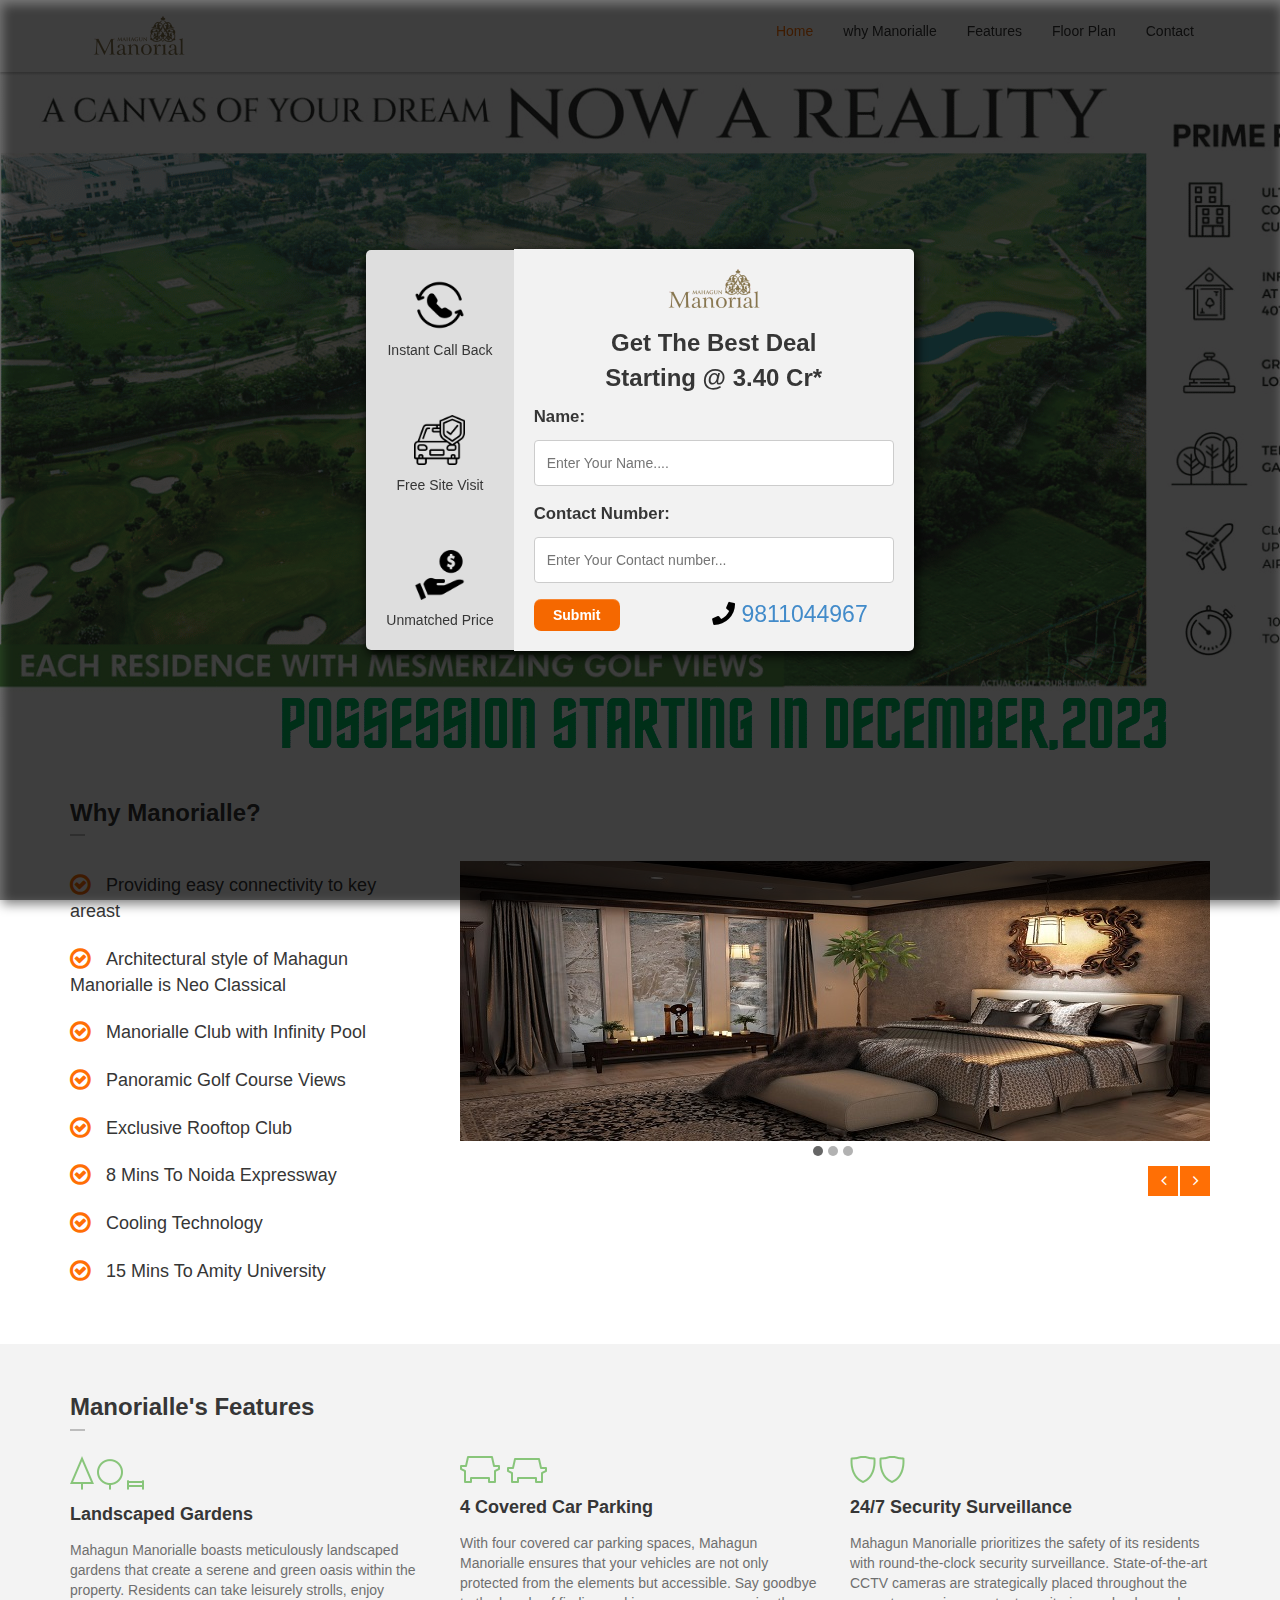
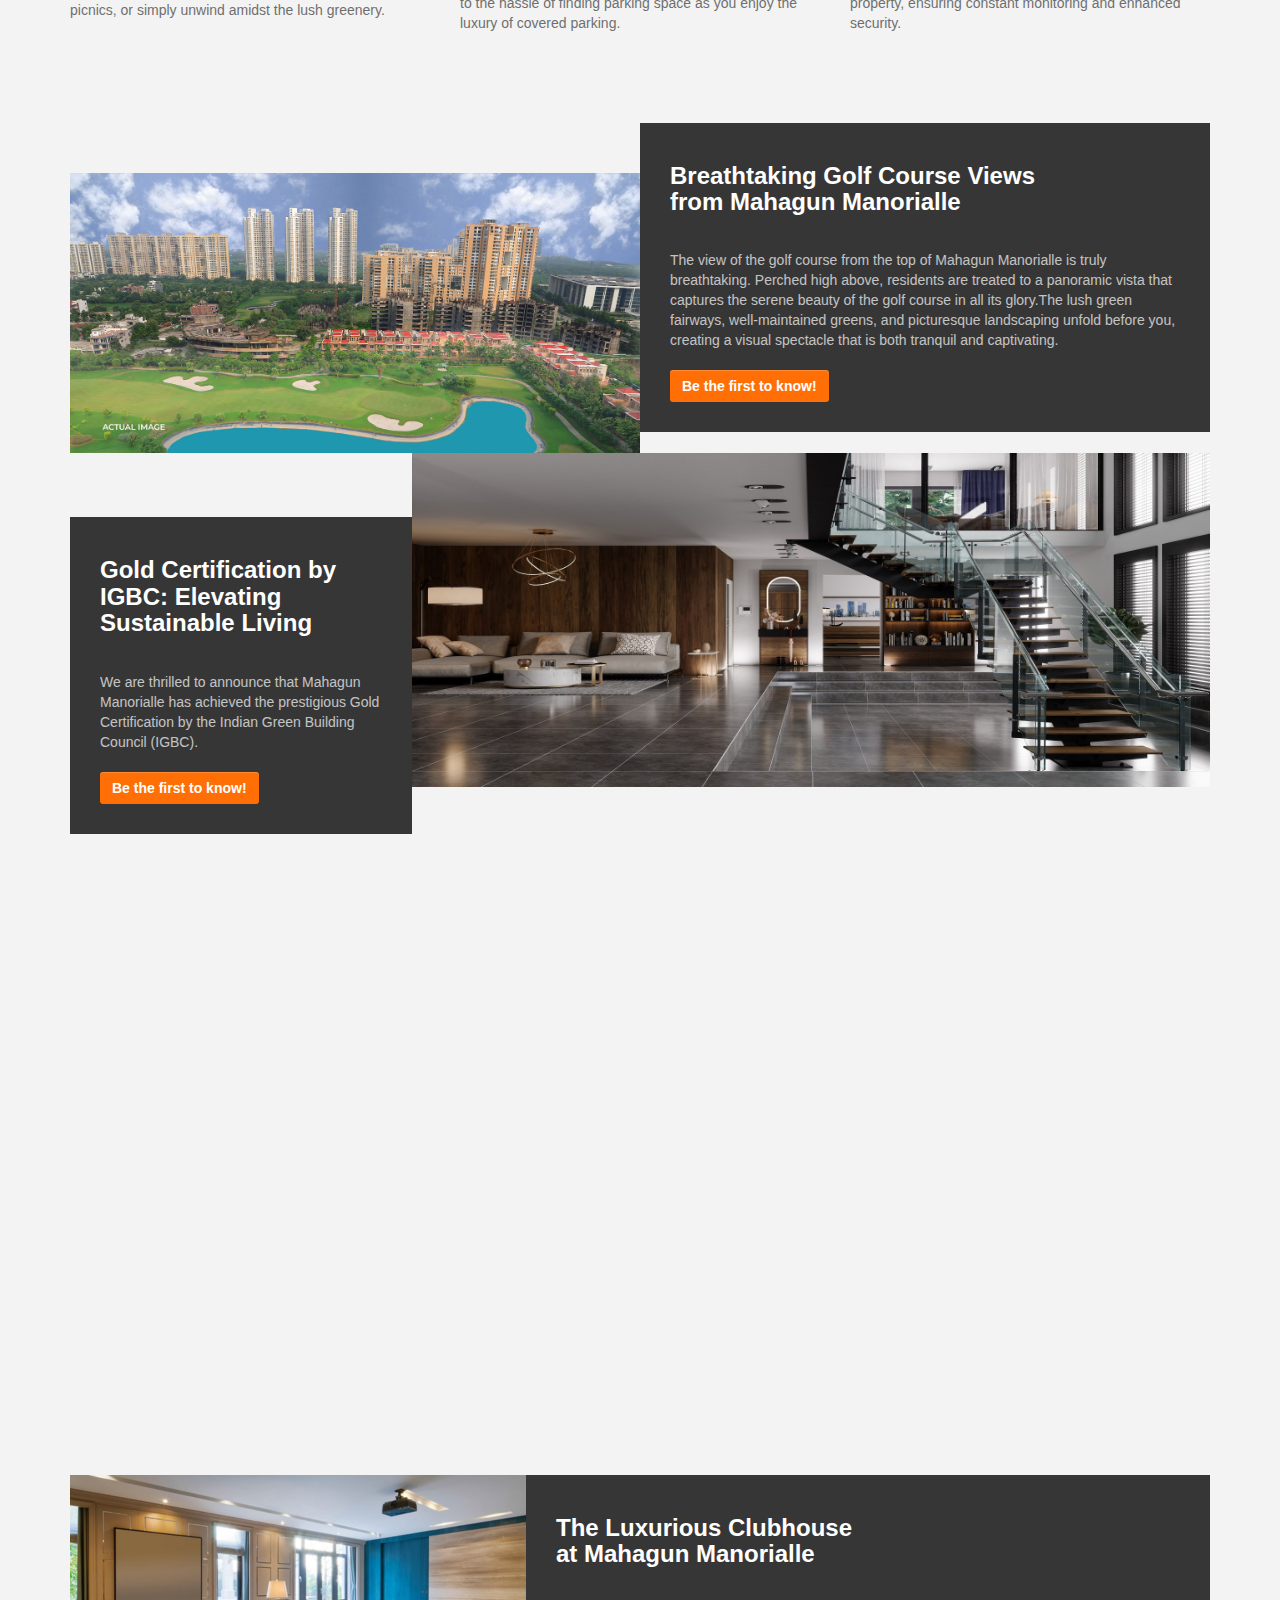
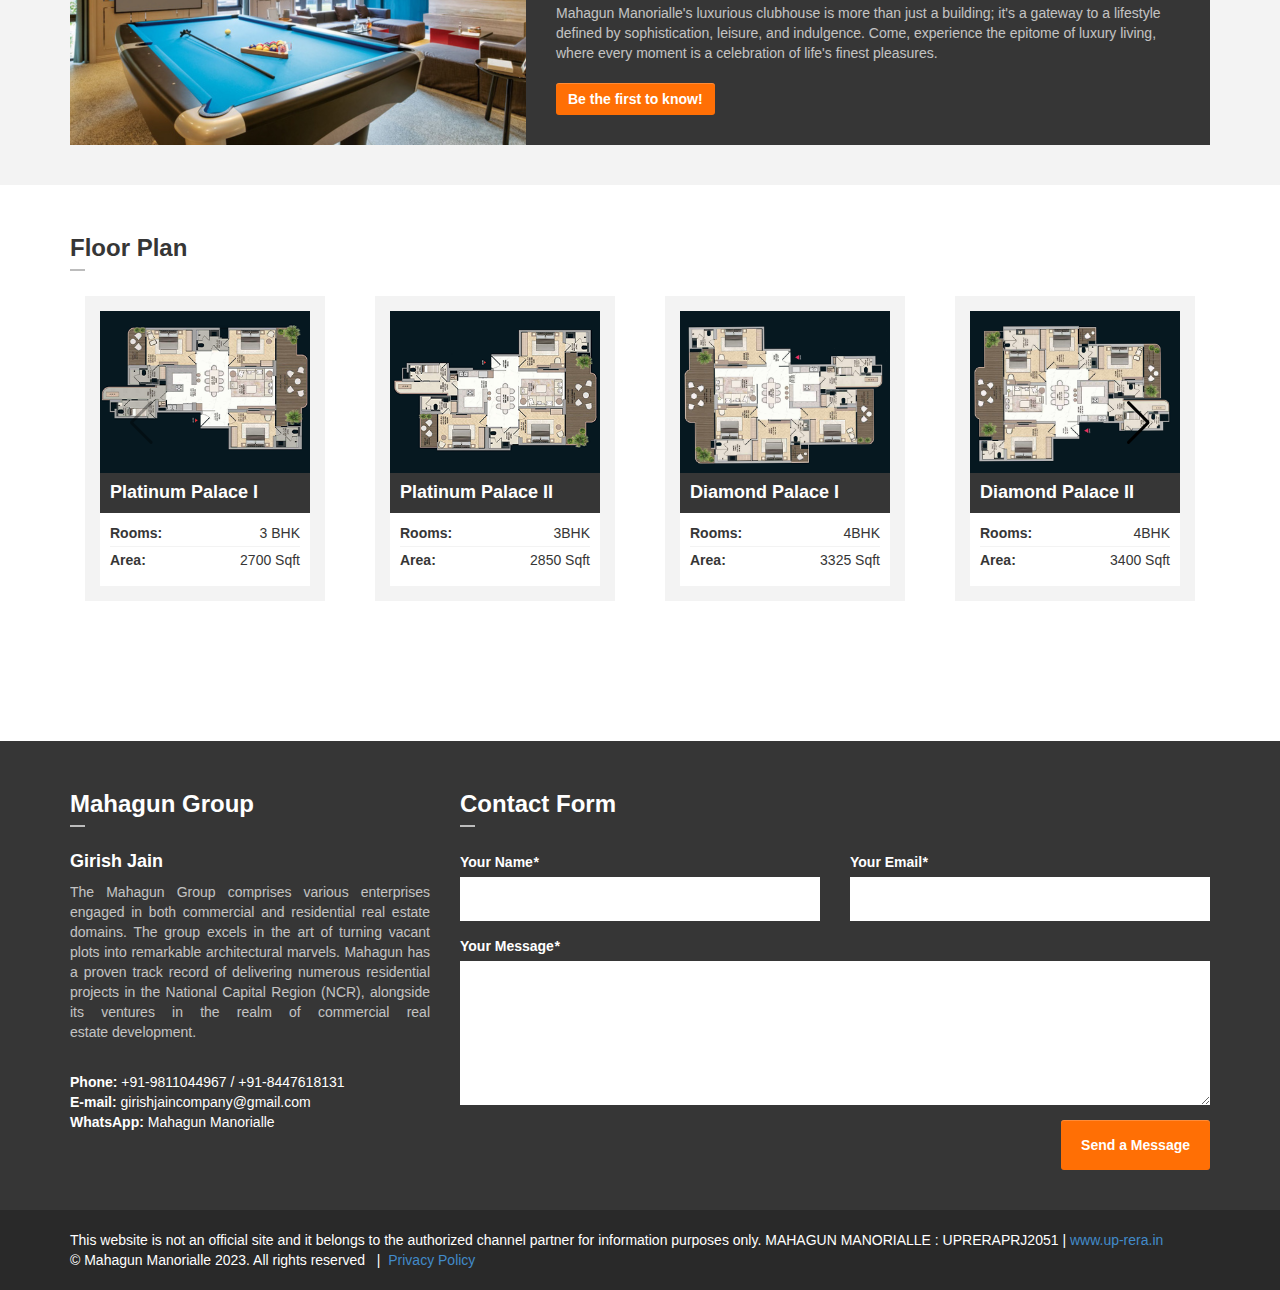
<file: index.html>
<!DOCTYPE html>

<html lang="en-US">
    <head>
        <!-- Google tag (gtag.js) -->
        <script async src="https://www.googletagmanager.com/gtag/js?id=AW-11325681728"></script>
        <script>
          window.dataLayer = window.dataLayer || [];
          function gtag(){dataLayer.push(arguments);}
          gtag('js', new Date());
        
          gtag('config', 'AW-11325681728');
        </script>
        <meta charset="UTF-8" />
        <meta name="viewport" content="width=device-width, initial-scale=1.0" />
        <meta name="author" content="Theme Starz" />
    
        <!-- Add Favicon -->
        <link rel="icon" href="assets/img/favicon.ico" type="image/x-icon" />    
        <link href="assets/fonts/font-awesome-4.0.3/css/font-awesome.min.css" rel="stylesheet" type="text/css" />
        <link rel="stylesheet" href="assets/bootstrap/css/bootstrap.css" type="text/css" />
        <link rel="stylesheet" href="assets/css/owl.carousel.css" type="text/css" />
        <link rel="stylesheet" href="assets/css/magnific-popup.css" type="text/css" />
        <link rel="stylesheet" href="assets/css/style.css" type="text/css" />
        <link
        rel="stylesheet"
        href="https://cdnjs.cloudflare.com/ajax/libs/font-awesome/5.11.2/css/all.min.css"
      />
        <title>Mahagun Manorialle 3/4BHK</title>
    </head>
    
  <body data-spy="scroll" data-target=".navigation" data-offset="90">
   
    <div class="contact_center_c">
      <div class="contact-form-brocher">
        <div>
            <img class="logo00" src="./assets/img/telephone_1667137.png" alt="Logo 1">
            <div class="text">
              Instant Call Back
          </div>
        </div>
        
 
        <div>
            <img class="logo00" src="./assets/img/car-insurance_1518610.png" alt="Logo 2">
            <div class="text">
              Free Site Visit
          </div>
        </div>
        

        <div>
            <img class="logo00" src="./assets/img/coin_2434461.png" alt="Logo 3">
            <div class="text">
              Unmatched Price
          </div>
        </div>
        
    </div>
    <div class="contact-form-containerxx">
      <div class="imagelg">
        <img
        src="./assets/img/logo001.png"
        alt="Your Logo"
        class="contact-form-logo"
      />
      </div>
      
      <div class="contact-form-conhed">
        Get The Best Deal <br> Starting @ 3.40 Cr*
      </div>
      <form id="contact-form-myForm" class="contact-form-form">
        <label for="contact-form-Name" class="contact-form-label"
          >Name:</label
        >
        <input
          type="text"
          id="contact-form-Name"
          name="contact-name"
          placeholder="Enter Your Name...."
          required
          class="contact-form-input"
        />
        <label for="contact-form-phone" class="contact-form-label"
          >Contact Number:</label
        >
        <input
          type="text"
          id="contact-form-phone"
          name="contact-phone"
          placeholder="Enter Your Contact number..."
          required
          class="contact-form-input"
        />
        <button type="submit" class="contact-form-formbut">Submit</button>
      </form>
      <div class="contact-form-contdie">
        <a href="tel:9811044967">
          <i class="fas fa-phone" style="color: black"></i>
          9811044967
        </a>
      </div>
      <div class="contact-form-cross">      <!--cross sign-->
        <!-- <p>X </p> -->
      </div>
    </div>
    </div>
    <section id="home"></section>
    <div class="wrapper">
      <div class="navigation fixed">
        <div class="container">
          <header class="navbar" id="top" role="banner">
            <div class="navbar-header">
              <button
                class="navbar-toggle"
                type="button"
                data-toggle="collapse"
                data-target=".bs-navbar-collapse"
              >
                <span class="sr-only">Toggle navigation</span>
                <span class="icon-bar"></span>
                <span class="icon-bar"></span>
                <span class="icon-bar"></span>
              </button>
              <div class="navbar-brand nav" id="brand">
                <a href="index.html"
                  ><img src="assets/img/logo001.png" alt="brand"
                /></a>
              </div>
            </div>
            <nav
              class="collapse navbar-collapse bs-navbar-collapse navbar-right"
              role="navigation"
            >
              <ul class="nav navbar-nav">
                <li class="active"><a href="#home">Home</a></li>
                <li><a href="#features">why Manorialle</a></li>
                <li><a href="#features-boxes">Features</a></li>
                <li><a href="#properties">Floor Plan</a></li>
                <li><a   href=""
                   id="open-contact-form">Contact</a></li>
              </ul>
            </nav>
          </header>
        </div>
      </div>

      <section id="slider">
        <div class="flexslider loading">
          <div id="loading-icon"><i class="fa fa-cog fa-spin"></i></div>
          <ul class="slides">
            <li class="slide"><img class="main1" src="assets/img/11.png" alt="" /></li>
            <li class="slide"><img class="main1" src="assets/img/22.png" alt="" /></li>
            <!-- <li class="slide"><img class="main1" src="assets/img/bg3.jpg" alt="" /></li> -->
          </ul>
        </div>
        <!-- <div class="slider-banner">
          <div class="container">
            <div class="row custom-column">
              <div class="col-md-8 col-sm-8">
                <div class="title">
                  <h2 class="subtitle111">Possession By 2024 </h2>
                  <h3>Call Now : &#160<a class="hidingno" href="tel:9811044967"> 9811044967</a> &#160/&#160 <a class="hidingno" href="tel:8447618131">8447618131</a></h3>
                </div>
              </div>
              <div class="col-md-4 col-sm-4">
                <div class="form-slider-wrapper">
                  <header>
                    <h3>Get The Best Deal Now!</h3>
                    <h2>📞<a href="tel:9811044967">9811044967</a></h2>
                  </header>
                  <hr />
                  <form  id="myForm">
                    <div class="form-group">
                      <label for="name">Your Name<em>*</em></label>
                      <input
                        type="text"
                        class="form-control"
                        id="name"
                        name="from_name"
                        required
                      />
                    </div>
                    <div class="form-group">
                      <label for="email">Your Email<em>*</em></label>
                      <input
                        type="email"
                        class="form-control"
                        id="email"
                        name="from_mail"
                        required
                      />
                    </div>
                    <div class="form-group">
                      <label for="phone">Your Phone<em>*</em></label>
                      <input
                        type="text"
                        class="form-control"
                        id="phone"
                        name="from_phone"
                        required
                      />
                    </div>
                    <div class="form-group">
                      <div id="form-slider-status"></div>
                      <button
                        type="submit"
                        id="form-slider-submit"
                        class="btn btn-default"
                      >
                          Get Notified!
                        </button>
                    </div>
                  </form>
                  <figure>*Required Fields</figure>
                </div>
              </div>
            </div>
          </div>
        </div> -->
      </section>
      <section id="features" class="block">
        <div class="container">
          <header><h3>Why Manorialle?</h3></header>
          <div class="row">
            <div class="col-md-4 col-sm-4">
              <ul class="features-list">
                <li>Providing easy connectivity to key areast</li>
                <li>Architectural style of Mahagun Manorialle is Neo Classical
                </li>
                <li>Manorialle Club with Infinity Pool</li>
                <li>Panoramic Golf Course Views
                </li>
                <li>Exclusive Rooftop Club
                </li>
                <li>8 Mins To Noida Expressway</li>
                <li>Cooling Technology</li>
                <li>15 Mins To Amity University</li>
              </ul>
            </div>
            <div class="col-md-8 col-sm-8">
              <div class="image-carousel">
                <div class="image-carousel-slide">
                    <a href="assets/img/1.jpg" class="image-popup">
                        <img src="assets/img/1.jpg" alt="" />
                      </a>
                </div>
                <div class="image-carousel-slide">
                    <a href="assets/img/2.jpg" class="image-popup">
                        <img src="assets/img/2.jpg" alt="" />
                      </a>
                  
                </div>
                <div class="image-carousel-slide">
                  <a href="assets/img/3.jpg" class="image-popup">
                    <img src="assets/img/3.jpg" alt="" />
                  </a>
                </div>
              </div>
            </div>
          </div>
        </div>
      </section>
      <section id="features-boxes" class="block background-color-grey-light">
        <div class="container">
          <header><h3>Manorialle's Features</h3></header>
          <div class="row">
            <div class="col-md-4 col-sm-4">
              <div class="feature-box">
                <header>
                  <img src="assets/img/icon-01.png" alt="" />
                  <h4>Landscaped Gardens

                  </h4>
                </header>
                <p>
                  Mahagun Manorialle boasts meticulously landscaped gardens that create a serene and green oasis within the property. Residents can take leisurely strolls, enjoy picnics, or simply unwind amidst the lush greenery.
                </p>
              </div>
            </div>
            <div class="col-md-4 col-sm-4">
              <div class="feature-box">
                <header>
                  <img src="assets/img/icon-02.png" alt="" />
                  <h4>4 Covered Car Parking</h4>
                </header>
                <p>
                  With four covered car parking spaces, Mahagun Manorialle ensures that your vehicles are not only protected from the elements but accessible. Say goodbye to the hassle of finding parking space as you enjoy the luxury of covered parking.
                </p>
              </div>
            </div>
            <div class="col-md-4 col-sm-4">
              <div class="feature-box">
                <header>
                  <img src="assets/img/icon-03.png" alt="" />
                  <h4>24/7 Security Surveillance</h4>
                </header>
                <p>
                  Mahagun Manorialle prioritizes the safety of its residents with round-the-clock security surveillance. State-of-the-art CCTV cameras are strategically placed throughout the property, ensuring constant monitoring and enhanced security.
                </p>
              </div>
            </div>
          </div>
        </div>
      </section>
      <section id="boxes" class="block background-color-grey-light">
        <div class="container">
          <div class="box">
            <div class="image width-50 pull-left">
              <img src="assets/img/dn1.jpg" class="top-50" alt="" />
            </div>
            <div class="description width-50">
              <div class="description-wrapper">
                <header>
                  <h3>
                    Breathtaking Golf Course Views <br />
                    from Mahagun Manorialle
                  </h3>
                </header>
                <p>
                  The view of the golf course from the top of Mahagun Manorialle is truly breathtaking. Perched high above, residents are treated to a panoramic vista that captures the serene beauty of the golf course in all its glory.The lush green fairways, well-maintained greens, and picturesque landscaping unfold before you, creating a visual spectacle that is both tranquil and captivating.
                </p>
                <a href="#home" class="btn roll">Be the first to know!</a>
              </div>
            </div>
          </div>
          <div class="box">
            <div class="description width-30 pull-left">
              <div class="description-wrapper top-180">
                <header><h3>Gold Certification by IGBC: Elevating Sustainable Living</h3></header>
                <p>
                  We are thrilled to announce that Mahagun Manorialle has achieved the prestigious Gold Certification by the Indian Green Building Council (IGBC).
                </p>
                <a href="#home" class="btn roll">Be the first to know!</a>
              </div>
            </div>
            <div class="image width-70">
              <img src="assets/img/bg3.jpg" alt="" />
            </div>
          </div>
          <section class="video">
            <iframe width="944" height="531" src="https://www.youtube.com/embed/_XMeqGXvhHc" title="Mahagun Manorialle | Sample Flat Tour | Construction Update | Noida Sector 128 | Girish Jain" frameborder="0" allow="accelerometer; autoplay; clipboard-write; encrypted-media; gyroscope; picture-in-picture; web-share" allowfullscreen></iframe>

          </section>
          <div class="box with-empty-space">
            <div class="width-40 pull-left">
              <div class="empty-space"></div>
            </div>
            <div class="description width-60">
              <div class="description-wrapper">
                <header>
                  <h3>
                    The Luxurious Clubhouse <br />
                    at Mahagun Manorialle
                  </h3>
                </header>
                <p>
                  Mahagun Manorialle's luxurious clubhouse is more than just a building; it's a gateway to a lifestyle defined by sophistication, leisure, and indulgence. Come, experience the epitome of luxury living, where every moment is a celebration of life's finest pleasures.
                </p>
                <a href="#home" class="btn roll">Be the first to know!</a>
              </div>
            </div>
          </div>
        </div>
      </section>
      <section id="properties" class="block">
        <div class="container">
          <header><h3>Floor Plan</h3></header>
          <link
            rel="stylesheet"
            href="https://unpkg.com/swiper/swiper-bundle.min.css"
          />
          <script src="https://unpkg.com/swiper/swiper-bundle.min.js"></script>

          <div class="swiper-container">
            <div class="swiper-wrapper">
              <div class="swiper-slide">
                <div class="col-md-3 col-sm-3">
                  <div class="property-wrapper">
                    <div class="property">
                      <a href="#home">
                        <div class="image-wrapper">
                          <img src="assets/img/3bhk-1.png" alt="" />
                        </div>
                      </a>
                      <header><h4>Platinum Palace I</h4></header>
                      <div class="description">
                        <dl>
                          <dt>Rooms:</dt>
                          <dd>3 BHK</dd>
                          <dt>Area:</dt>
                          <dd>2700 Sqft</dd>
                        </dl>
                      </div>
                    </div>
                  </div>
                </div>
              </div>

              <div class="swiper-slide">
                <div class="col-md-3 col-sm-3">
                  <div class="property-wrapper">
                    <div class="property">
                        <a href="#home">
                        <div class="image-wrapper">
                          <img src="assets/img/3bhk-2.png" alt="" />
                        </div>
                      </a>
                      <header><h4>Platinum Palace II</h4></header>
                      <div class="description">
                        <dl>
                          <dt>Rooms:</dt>
                          <dd>3BHK</dd>
                          <dt>Area:</dt>
                          <dd>2850 Sqft</dd>
                        </dl>
                      </div>
                    </div>
                  </div>
                </div>
              </div>

              <div class="swiper-slide">
                <div class="col-md-3 col-sm-3">
                  <div class="property-wrapper">
                    <div class="property">
                        <a href="#home">
                        <div class="image-wrapper">
                          <img src="assets/img/4bhk-1.png" alt="" />
                        </div>
                      </a>
                      <header><h4>Diamond Palace I</h4></header>
                      <div class="description">
                        <dl>
                          <dt>Rooms:</dt>
                          <dd>4BHK</dd>
                          <dt>Area:</dt>
                          <dd>3325 Sqft</dl>
                        </dl>
                      </div>
                    </div>
                  </div>
                </div>
              </div>

              <div class="swiper-slide">
                <div class="col-md-3 col-sm-3">
                  <div class="property-wrapper">
                    <div class="property">
                        <a href="#home">
                        <div class="image-wrapper">
                          <img src="assets/img/4bhk-2.png" alt="" />
                        </div>
                      </a>
                      <header><h4>Diamond Palace II</h4></header>
                      <div class="description">
                        <dl>
                          <dt>Rooms:</dt>
                          <dd>4BHK</dd>
                          <dt>Area:</dt>
                          <dd>3400 Sqft</dd>
                        </dl>
                      </div>
                    </div>
                  </div>
                </div>
              </div>

              <div class="swiper-slide">
                <div class="col-md-3 col-sm-3">
                  <div class="property-wrapper">
                    <div class="property">
                        <a href="#home">
                        <div class="image-wrapper">
                          <img src="assets/img/4bhk-1.png" alt="" />
                        </div>
                      </a>
                      <header><h4>Sapphire Palace I</h4></header>
                      <div class="description">
                        <dl>
                          <dt>Rooms:</dt>
                          <dd>5BHK</dd>
                          <dt>Area:</dt>
                          <dd>5900 Sqft</dd>
                        </dl>
                      </div>
                    </div>
                  </div>
                </div>
              </div>

              <div class="swiper-slide">
                <div class="col-md-3 col-sm-3">
                  <div class="property-wrapper">
                    <div class="property">
                        <a href="#home">
                        <div class="image-wrapper">
                          <img src="assets/img/4bhk-2.png" alt="" />
                        </div>
                      </a>
                      <header><h4>Sapphire Palace II</h4></header>
                      <div class="description">
                        <dl>
                          <dt>Rooms:</dt>
                          <dd>5BHK</dd>
                          <dt>Area:</dt>
                          <dd>6100 Sqft</dd>
                        </dl>
                      </div>
                    </div>
                  </div>
                </div>
              </div>
            </div>

            <div class="swiper-button-next"></div>
            <div class="swiper-button-prev"></div>
          </div>

          <!-- Initialize Swiper -->
          <script>
            var swiper = new Swiper(".swiper-container", {
              slidesPerView: 1,
              spaceBetween: 20,
              navigation: {
                nextEl: ".swiper-button-next",
                prevEl: ".swiper-button-prev",
              },
              breakpoints: {
                601: {
                  slidesPerView: 4,
                },
              },
            });
          </script>
          
          
        </div>
      </section>
      <section id="testimonials" class="block">
        <div class="container">
          <div class="owl-carousel testimonials-carousel">
          </div>
        </div>
      </section>
      
      <section
        id="contact"
        class="block background-color-grey-dark has-dark-background"
      >
        <div class="container">
          <div class="row">
            <div class="col-md-4 col-sm-4">
              <header><h3>Mahagun Group</h3></header>
              <section class="agent">
                <div class="agent-id">
                  <div class="agent-wrapper">
                    <h4>Girish Jain</h4>
                    <p>
                        The Mahagun Group comprises various enterprises engaged in both commercial and residential real estate domains. The group excels in the art of turning vacant plots into remarkable architectural marvels. Mahagun has a proven track record of delivering numerous residential projects in the National Capital Region (NCR), alongside its ventures in the realm of commercial real estate development.
                    </p>
                  </div>
                </div>
                <div class="agent-contact">
                    <div>
                        <strong>Phone:</strong>
                        <a href="tel:9811044967">+91-9811044967</a> / <a href="tel:8447618131">+91-8447618131</a>
                    </div>
                    
                  <div>
                    <strong>E-mail:</strong>
                    <a href="mailto:girishjaincompany@gmail.com">girishjaincompany@gmail.com</a>
                  </div>
                  <div>
                    <strong>WhatsApp:</strong>
                    <a href="https://wa.me/918447618131?text=Hello%20Mahagun%20Manorialle!!" target="_blank">Mahagun Manorialle  </a>
                </div>
                
              </section>
            </div>
            <div class="col-md-8 col-sm-8">
              <header><h3>Contact Form</h3></header>
              <form id="myForm1">
                <div class="row">
                  <div class="col-md-6">
                    <div class="form-group">
                      <label for="contact-form-name">Your Name<em>*</em></label>
                      <input
                        type="text"
                        class="form-control"
                        id="contact-form-name"
                        name="contact-name"
                        required
                      />
                    </div>
                  </div>
                  <div class="col-md-6">
                    <div class="form-group">
                      <label for="contact-form-email"
                        >Your Email<em>*</em></label
                      >
                      <input
                        type="email"
                        class="form-control"
                        id="contact-form-email"
                        name="contact-email"
                        required
                      />
                    </div>
                  </div>
                </div>
                <div class="row">
                  <div class="col-md-12">
                    <div class="form-group">
                      <label for="contact-form-message"
                        >Your Message<em>*</em></label
                      >
                      <textarea
                        class="form-control"
                        id="contact-form-message"
                        rows="6"
                        name="contact-message"
                        required
                      ></textarea>
                    </div>
                  </div>
                </div>
                <div class="form-group">
                  <button
                    type="submit"
                    class="btn pull-right btn-large"
                    id="form-contact-submit"
                  >
                    Send a Message
                  </button>
                </div>
                <div id="form-status"></div>
              </form>
            </div>
          </div>
        </div>
      </section>
      <footer id="footer">
        <div class="container">
            <figure>This website is not an official site and it belongs to the authorized channel partner for information purposes only.
                MAHAGUN MANORIALLE : UPRERAPRJ2051 | <a href="http://www.up-rera.in">www.up-rera.in</a>
            </figure>
            <figure>© Mahagun Manorialle 2023. All rights reserved &nbsp;&nbsp;|&nbsp;&nbsp;<a href="private_policy.html" target="_blank">Privacy Policy</a>
            </figure>
        </div>
    </footer>
    

      
    </div>
    <script type="text/javascript" src="assets/js/jquery-2.1.0.min.js"></script>
    <script
      type="text/javascript"
      src="assets/js/jquery-migrate-1.2.1.min.js"
    ></script>
    <script
      type="text/javascript"
      src="assets/bootstrap/js/bootstrap.min.js"
    ></script>
    <script type="text/javascript" src="assets/js/owl.carousel.min.js"></script>
    <script
      type="text/javascript"
      src="assets/js/jquery.flexslider-min.js"
    ></script>
    <script
      type="text/javascript"
      src="assets/js/jquery.validate.min.js"
    ></script>
    <script type="text/javascript" src="assets/js/retina-1.1.0.min.js"></script>
    <script
      type="text/javascript"
      src="assets/js/jquery.magnific-popup.min.js"
    ></script>
    <script type="text/javascript" src="assets/js/jquery.fitvids.js"></script>
    <script type="text/javascript" src="assets/js/scrollReveal.min.js"></script>

    <script type="text/javascript" src="assets/js/custom.js"></script>
  </body>
</html>
</file>
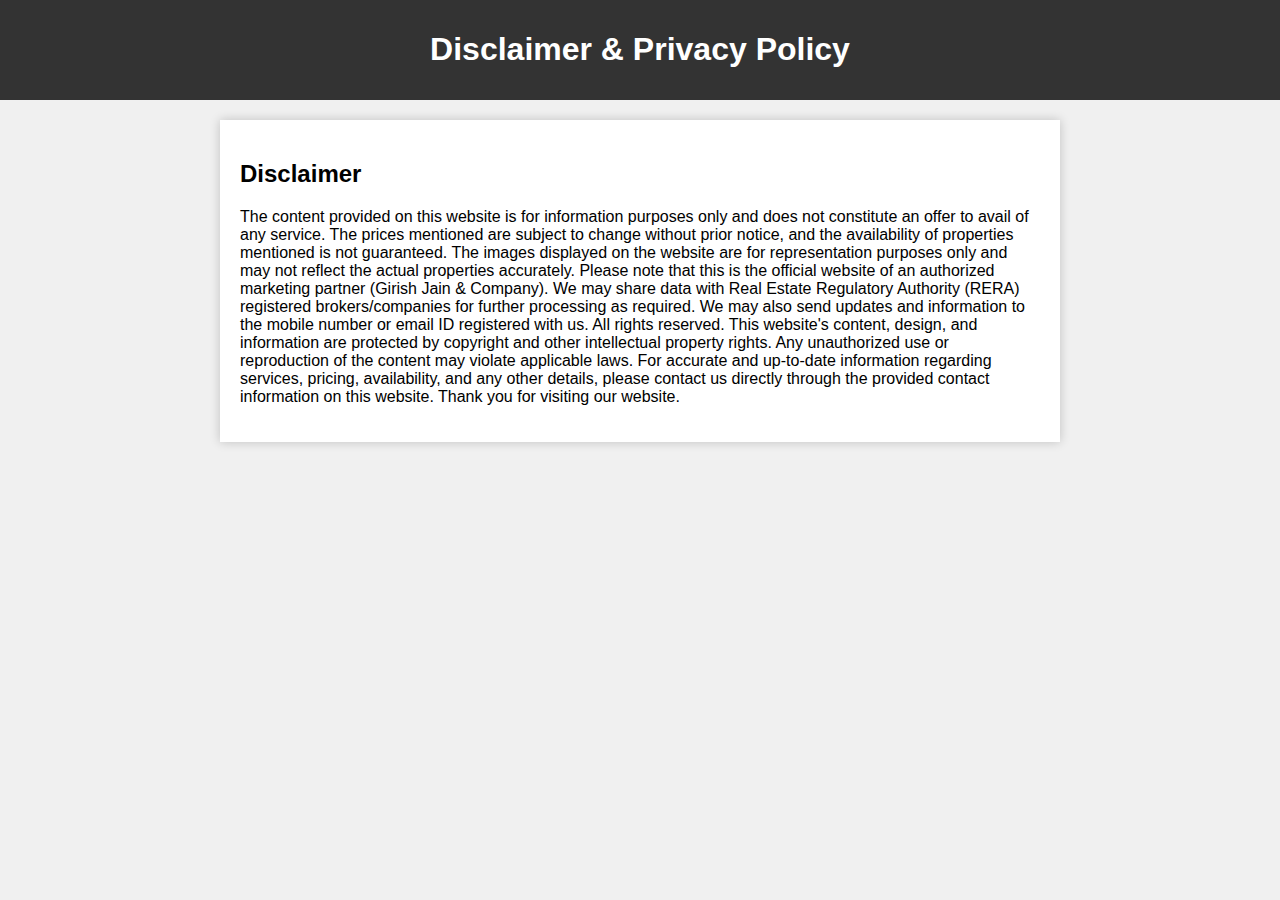
<file: private_policy.html>
<!DOCTYPE html>
<html>
  <head>
    <!-- Google tag (gtag.js) -->
    <script async src="https://www.googletagmanager.com/gtag/js?id=AW-11325681728"></script>
    <script>
      window.dataLayer = window.dataLayer || [];
      function gtag(){dataLayer.push(arguments);}
      gtag('js', new Date());  
      gtag('config', 'AW-11325681728');
    </script>
    <link rel="icon" href="assets/img/favicon.ico" type="image/x-icon" />
    <title>Disclaimer & Privacy Policy</title>
  </head>
  <body
    style="
      font-family: Arial, sans-serif;
      margin: 0;
      padding: 0;
      background-color: #f0f0f0;
    "
  >
    <header
      style="
        background-color: #333;
        color: #fff;
        text-align: center;
        padding: 10px;
      "
    >
      <h1>Disclaimer & Privacy Policy</h1>
    </header>

    <div
      style="
        max-width: 800px;
        margin: 20px auto;
        padding: 20px;
        background-color: #fff;
        box-shadow: 0px 0px 10px rgba(0, 0, 0, 0.2);
      "
    >
      <h2>Disclaimer</h2>
      <p>
        The content provided on this website is for information purposes only
        and does not constitute an offer to avail of any service. The prices
        mentioned are subject to change without prior notice, and the
        availability of properties mentioned is not guaranteed. The images
        displayed on the website are for representation purposes only and may
        not reflect the actual properties accurately. Please note that this is
        the official website of an authorized marketing partner (Girish Jain &
        Company). We may share data with Real Estate Regulatory Authority (RERA)
        registered brokers/companies for further processing as required. We may
        also send updates and information to the mobile number or email ID
        registered with us. All rights reserved. This website's content, design,
        and information are protected by copyright and other intellectual
        property rights. Any unauthorized use or reproduction of the content may
        violate applicable laws. For accurate and up-to-date information
        regarding services, pricing, availability, and any other details, please
        contact us directly through the provided contact information on this
        website. Thank you for visiting our website.
      </p>
    </div>
  </body>
</html>
</file>
<file: assets/css/style.css>
a {
  -moz-transition: 0.2s;
  -o-transition: 0.2s;
  -webkit-transition: 0.2s;
  transition: 0.2s;
  outline: none !important;
}

body {
  background-color: #fff;
  color: #363636;
  font-family: "Arial", sans-serif;
  font-size: 14px;
}

h1 {
  font-size: 48px;
  font-weight: bold;
}

h2 {
  font-size: 36px;
  font-weight: bold;
}

h3 {
  font-size: 24px;
  font-weight: bold;
  margin-bottom: 35px;
  margin-top: 10px;
  position: relative;
}

h3:after {
  background-color: #bcbcbc;
  bottom: -10px;
  content: "";
  height: 2px;
  left: 0;
  width: 15px;
  position: absolute;
  z-index: 0;
}

h4 {
  font-size: 18px;
  font-weight: bold;
}

hr {
  margin: 5px 0;
}

p {
  filter: progid:DXImageTransform.Microsoft.Alpha(Opacity=70);
  opacity: 0.7;
  line-height: 20px;
}

#slider {
  position: relative;
  z-index: 1;
}

#slider .flexslider {
  -moz-box-shadow: none;
  -webkit-box-shadow: none;
  box-shadow: none;
  -moz-border-radius: 0px;
  -webkit-border-radius: 0px;
  border-radius: 0px;
  height: 750px;
  overflow: hidden;
  border: none;
  margin: 0;
  position: relative;
}

#slider .flexslider:hover .flex-direction-nav .flex-next,
#slider .flexslider:hover .flex-direction-nav .flex-prev {
  filter: progid:DXImageTransform.Microsoft.Alpha(enabled=false);
  opacity: 1;
}

#slider .flexslider.fixed {
  position: fixed;
}

#slider .flexslider .slides {
  height: 100%;
  list-style: none;
  padding: 0;
}

#slider .flexslider .slides .slide {
  height: 100%;
}

#slider .flexslider .slides .slide video {
  width: 100%;
}

#slider .flexslider .slides .slide img {
  display: block;
}

#slider .flexslider .flex-direction-nav {
  list-style: none;
  height: 100%;
  width: 100%;
  top: 0;
}

#slider .flexslider .flex-direction-nav .flex-next,
#slider .flexslider .flex-direction-nav .flex-prev {
  -moz-transition: 0.4s;
  -o-transition: 0.4s;
  -webkit-transition: 0.4s;
  transition: 0.4s;
  filter: progid:DXImageTransform.Microsoft.Alpha(Opacity=0);
  opacity: 0;
  background-color: transparent;
  height: 50px;
  width: 50px;
  position: absolute;
  z-index: 10;
  bottom: 0;
  top: 0;
  margin: auto;
}

#slider .flexslider .flex-direction-nav .flex-next:hover,
#slider .flexslider .flex-direction-nav .flex-prev:hover {
  background-color: rgba(0, 0, 0, 0.3);
}

#slider .flexslider .flex-direction-nav .flex-next:before,
#slider .flexslider .flex-direction-nav .flex-prev:before {
  display: none;
}

#slider .flexslider .flex-direction-nav .flex-next:after,
#slider .flexslider .flex-direction-nav .flex-prev:after {
  text-shadow: none;
  -webkit-font-smoothing: antialiased;
  font-family: 'fontawesome';
  speak: none;
  font-weight: normal;
  font-variant: normal;
  line-height: 1;
  text-transform: none;
  color: #fff;
  font-size: 48px;
  position: absolute;
  right: 15px;
  top: 0px;
  z-index: 2;
}

#slider .flexslider .flex-direction-nav .flex-next {
  right: 10px;
}

#slider .flexslider .flex-direction-nav .flex-next:after {
  content: "\f105";
}

#slider .flexslider .flex-direction-nav .flex-prev {
  left: 10px;
}

#slider .flexslider .flex-direction-nav .flex-prev:after {
  content: "\f104";
  right: 16px;
}

.background-color-grey-light {
  background-color: #f3f3f3;
}

.background-color-grey-dark {
  background-color: #363636;
}

.background-color-grey-dark a {
  color: #fff;
}

.background-color-grey-dark a:hover {
  color: #ff6f05;
}

.has-dark-background {
  color: #fff;
}

.navigation-hide {
  filter: progid:DXImageTransform.Microsoft.Alpha(Opacity=0);
  opacity: 0;
  -moz-transition: 0.4s;
  -o-transition: 0.4s;
  -webkit-transition: 0.4s;
  transition: 0.4s;
}

.navigation-show {
  filter: progid:DXImageTransform.Microsoft.Alpha(enabled=false);
  opacity: 1;
  -moz-transition: 0.4s;
  -o-transition: 0.4s;
  -webkit-transition: 0.4s;
  transition: 0.4s;
}

.width-10 {
  width: 10%;
}

.width-20 {
  width: 20%;
}

.width-30 {
  width: 30%;
}

.width-40 {
  width: 40%;
}

.width-50 {
  width: 50%;
}

.width-60 {
  width: 60%;
}

.width-70 {
  width: 70%;
}

.width-80 {
  width: 80%;
}

.width-90 {
  width: 90%;
}

.width-100 {
  width: 100%;
}

.top-0 {
  margin-top: 0;
  background-color: #f3f3f3;
  position: relative;
}

.top-10 {
  margin-top: 10px;
  background-color: #f3f3f3;
  position: relative;
}

.top-20 {
  margin-top: 20px;
  background-color: #f3f3f3;
  position: relative;
}

.top-30 {
  margin-top: 30px;
  background-color: #f3f3f3;
  position: relative;
}

.top-40 {
  margin-top: 40px;
  background-color: #f3f3f3;
  position: relative;
}

.top-50 {
  margin-top: 50px;
  background-color: #f3f3f3;
  position: relative;
}

.top-60 {
  margin-top: 60px;
  background-color: #f3f3f3;
  position: relative;
}

.top-70 {
  margin-top: 70px;
  background-color: #f3f3f3;
  position: relative;
}

.top-80 {
  margin-top: 80px;
  background-color: #f3f3f3;
  position: relative;
}

.top-90 {
  margin-top: 90px;
  background-color: #f3f3f3;
  position: relative;
}

.top-100 {
  margin-top: 100px;
  background-color: #f3f3f3;
  position: relative;
}

.top-110 {
  margin-top: 110px;
  background-color: #f3f3f3;
  position: relative;
}

.top-120 {
  margin-top: 120px;
  background-color: #f3f3f3;
  position: relative;
}

.top-130 {
  margin-top: 130px;
  background-color: #f3f3f3;
  position: relative;
}

.top-140 {
  margin-top: 140px;
  background-color: #f3f3f3;
  position: relative;
}

.top-150 {
  margin-top: 150px;
  background-color: #f3f3f3;
  position: relative;
}

.top-160 {
  margin-top: 160px;
  background-color: #f3f3f3;
  position: relative;
}

.top-170 {
  margin-top: 170px;
  background-color: #f3f3f3;
  position: relative;
}

.top-180 {
  margin-top: 64px;
  background-color: #f3f3f3;
  position: relative;
}

.top-190 {
  margin-top: 190px;
  background-color: #f3f3f3;
  position: relative;
}

.top-200 {
  margin-top: 200px;
  background-color: #f3f3f3;
  position: relative;
}

/****
  A
****/
.agent .agent-id {
  display: table;
  margin-bottom: 20px;
}

.agent .agent-id h4 {
  margin-top: 0;
}

.agent .agent-id img {
  float: left;
}

.agent .agent-id .agent-wrapper {
  text-align: justify;
}

/****
  B
****/
.block {
  padding: 40px 0;
}

.box {
  display: table;
}

.box .empty-space {
  background-color: #f3f3f3;
  background-image: url(../img/img11.png);
}

.box .image {
  background-color: #f3f3f3;
  display: inline-block;
}

.box .image img {
  max-width: 100%;
}

.box .description {
  display: inline-block;
  background-color: #f3f3f3;
}

.box .description .description-wrapper {
  background-color: #363636;
  color: #fff;
  display: inline-block;
  padding: 30px;
}

.box .description .description-wrapper h3:after {
  display: none;
}

.box .description .description-wrapper p {
  margin-bottom: 20px;
}

#count-down {
  position: absolute;
  top: 0px;
  left: 0px;
  z-index: 3;
  margin: auto;
  height: 480px;
  bottom: 0px;
  right: 0px;
  text-align: center;
}

#count-down .background {
  background-color: #eb6300;
}

#count-down h2 {
  color: #fff;
  margin-bottom: 60px;
}

#count-down h2:after {
  display: none;
}

#count-down h3 {
  color: #fff;
  margin-top: 20px;
}

#count-down h3:after {
  display: none;
}

.count-down>div {
  display: block !important;
  height: 100% !important;
  width: 100% !important;
  position: relative !important;
  margin-bottom: 30px !important;
}

.count-down>div canvas {
  width: 100% !important;
}

.count-down>div input {
  bottom: 0 !important;
  font-family: inherit !important;
  color: #fff !important;
  font-size: 60px !important;
  font-weight: normal !important;
  left: 0 !important;
  right: 0 !important;
  top: -85px !important;
  margin: auto !important;
  margin: auto !important;
}

/****
  D
****/
.disable-submit-button {
  filter: progid:DXImageTransform.Microsoft.Alpha(Opacity=0);
  opacity: 0;
  pointer-events: none;
  cursor: default;
}

/****
  N
****/
.navigation {
  -moz-box-shadow: 0px 2px 2px rgba(0, 0, 0, 0.2);
  -webkit-box-shadow: 0px 2px 2px rgba(0, 0, 0, 0.2);
  box-shadow: 0px 2px 2px rgba(0, 0, 0, 0.2);
  background-color: #fff;
  position: absolute;
  width: 100%;
  z-index: 99;
}

.navigation.fixed {
  position: fixed;
  width: 100%;
}

.navigation .navbar-collapse {
  padding-right: 0;
}

.navigation .navbar {
  margin-bottom: 0;
  min-height: inherit;
  padding: 15px 0;
}

.navigation .navbar .navbar-brand {
  height: inherit;
  line-height: 0;
  padding: 0;
}

.navigation .navbar .navbar-nav li.active a {
  color: #ff6f05;
}

.navigation .navbar .navbar-nav li a {
  color: #363636;
  line-height: 0;
  margin: 0;
}

.navigation .navbar .navbar-nav li a:hover {
  background-color: transparent;
  color: #ff6f05;
}

.navigation .navbar .navbar-nav li a:active,
.navigation .navbar .navbar-nav li a:focus {
  background-color: transparent;
}

/****
  F
****/
.feature-box h4 {
  margin: 15px 0;
}

.features-list {
  padding-left: 0;
}

.features-list li {
  font-size: 18px;
  list-style: none;
  padding: 10px 0;
}

.features-list li:before {
  text-shadow: none;
  -webkit-font-smoothing: antialiased;
  font-family: 'fontawesome';
  speak: none;
  font-weight: normal;
  font-variant: normal;
  line-height: 1;
  text-transform: none;
  color: #ff6f05;
  content: "\f05d";
  font-size: 24px;
  margin-right: 15px;
  position: relative;
  top: 2px;
}

#footer {
  background-color: #292929;
  color: #fff;
  padding: 20px 0;
}

#form-slider-status {
  position: absolute;
  text-align: center;
  width: 100%;
  padding: 20px 0;
}

/****
  I
****/
.image-carousel {
  height: auto;
  overflow: hidden;
  padding-bottom: 40px;
}

.image-carousel img {
  max-width: 100%;
}

.image-carousel p {
  margin-bottom: 20px;
}

.image-carousel .image-carousel-slide .image-carousel-slide-wrapper {
  display: table;
}

.image-carousel .image-carousel-slide .image-carousel-slide-wrapper .inner {
  display: table-cell;
  vertical-align: middle;
}

.image-carousel .owl-buttons {
  bottom: 0px;
  position: absolute;
  right: 0px;
}

.image-carousel .owl-buttons .owl-prev,
.image-carousel .owl-buttons .owl-next {
  -moz-transition: 0.3s;
  -o-transition: 0.3s;
  -webkit-transition: 0.3s;
  transition: 0.3s;
  background-color: #ff6f05;
  display: inline-block;
  height: 30px;
  width: 30px;
  position: relative;
}

.image-carousel .owl-buttons .owl-prev:after,
.image-carousel .owl-buttons .owl-next:after {
  text-shadow: none;
  -webkit-font-smoothing: antialiased;
  font-family: 'fontawesome';
  speak: none;
  font-weight: normal;
  font-variant: normal;
  line-height: 1;
  text-transform: none;
  color: #fff;
  display: inline-block;
  font-size: 16px;
  position: absolute;
  padding: 7px 13px;
}

.image-carousel .owl-buttons .owl-prev:hover,
.image-carousel .owl-buttons .owl-next:hover {
  background-color: #f56800;
}

.image-carousel .owl-buttons .owl-next {
  margin-left: 2px;
}

.image-carousel .owl-buttons .owl-next:after {
  content: "\f105";
}

.image-carousel .owl-buttons .owl-prev:after {
  content: "\f104";
}

.infobox-wrapper>img {
  filter: progid:DXImageTransform.Microsoft.Alpha(Opacity=50);
  opacity: 0.5;
  -moz-transition: 0.4s;
  -o-transition: 0.4s;
  -webkit-transition: 0.4s;
  transition: 0.4s;
  position: absolute !important;
  right: 10px;
  top: 10px;
  z-index: 2;
}

.infobox-wrapper>img:hover {
  filter: progid:DXImageTransform.Microsoft.Alpha(enabled=false);
  opacity: 1;
}

.infobox-wrapper .infobox-inner {
  -moz-box-shadow: 0px 2px 2px rgba(0, 0, 0, 0.2);
  -webkit-box-shadow: 0px 2px 2px rgba(0, 0, 0, 0.2);
  box-shadow: 0px 2px 2px rgba(0, 0, 0, 0.2);
  border: 10px solid #f3f3f3;
  font-size: 12px;
  position: relative;
  margin-bottom: 60px;
}

.infobox-wrapper .infobox-inner:after {
  width: 0px;
  height: 0px;
  border-style: solid;
  border-width: 6px 6px 0 6px;
  border-color: #f3f3f3 transparent transparent transparent;
  position: absolute;
  left: 103px;
  content: "";
  bottom: -16px;
}

.infobox-wrapper .infobox-inner .infobox-image {
  width: 220px;
  height: auto;
  overflow: hidden;
  position: relative;
}

.infobox-wrapper .infobox-inner .infobox-image:after {
  display: block;
  content: "";
  position: absolute;
  width: 100%;
  height: 100%;
  top: 0;
}

.infobox-wrapper .infobox-inner .infobox-image img {
  width: 100%;
}

.infobox-wrapper .infobox-inner .infobox-image .infobox-price {
  background-color: #363636;
  color: #fff;
  font-size: 14px;
  font-weight: bold;
  padding: 10px;
  position: absolute;
  bottom: 0px;
  z-index: 2;
}

.infobox-wrapper .infobox-inner .infobox-title {
  font-size: 14px;
  font-weight: bold;
}

.infobox-wrapper .infobox-inner .infobox-title a {
  color: ble;
}

.infobox-wrapper .infobox-inner .infobox-description {
  background-color: #fff;
  padding: 8px;
}

.infobox-wrapper .infobox-inner .infobox-location {
  filter: progid:DXImageTransform.Microsoft.Alpha(Opacity=50);
  opacity: 0.5;
  font-size: 12px;
}

.infobox-wrapper .infobox-inner .fa {
  color: #ff6f05;
  float: right;
  font-size: 18px;
  margin-top: 4px;
}

/****
  L
****/
#loading-icon {
  bottom: 0;
  font-size: 30px;
  height: 50px;
  left: 0;
  margin: auto;
  padding-top: 60px;
  position: absolute;
  right: 0;
  top: 0;
  width: 50px;
  z-index: 5;
}

.loading:before {
  background-color: #fff;
  content: "";
  height: 100%;
  left: 0;
  width: 100%;
  position: absolute;
  top: 0;
  z-index: 4;
}

.logos {
  display: block;
  line-height: 0;
  margin-top: 10px;
  padding: 0 30px;
  text-align: justify;
}

.logos:after {
  content: '';
  display: inline-block;
  width: 100%;
}

.logos .logo {
  display: inline-block;
  margin-bottom: 7px;
  position: relative;
}

.logos .logo a {
  -moz-transition: 0.3s;
  -o-transition: 0.3s;
  -webkit-transition: 0.3s;
  transition: 0.3s;
  filter: progid:DXImageTransform.Microsoft.Alpha(Opacity=80);
  opacity: 0.8;
  padding: 10px;
}

.logos .logo a:hover {
  filter: progid:DXImageTransform.Microsoft.Alpha(enabled=false);
  opacity: 1;
}

/****
  M
****/
#map {
  height: 750px;
}

.marker-style img {
  position: absolute !important;
  top: -1px !important;
  bottom: 0px !important;
  right: 0px;
  left: 0px;
  margin: auto !important;
}

.mfp-close:hover,
.mfp-close:active,
.mfp-close:focus {
  background-color: transparent;
}

/****
  P
****/
.property-wrapper {
  background-color: #f3f3f3;
  margin-bottom: 20px;
  padding: 15px;
}

.property-wrapper .property {
  background-color: #fff;
}

.property-wrapper .property .image-wrapper {
  position: relative;
}

.property-wrapper .property .image-wrapper:after {
  filter: progid:DXImageTransform.Microsoft.Alpha(Opacity=0);
  opacity: 0;
  -moz-transition: 0.4s;
  -o-transition: 0.4s;
  -webkit-transition: 0.4s;
  transition: 0.4s;
  background-color: #363636;
  content: "";
  height: 100%;
  left: 0;
  position: absolute;
  width: 100%;
  top: 0;
}

.property-wrapper .property .image-wrapper:before {
  filter: progid:DXImageTransform.Microsoft.Alpha(Opacity=0);
  opacity: 0;
  -moz-transform: scale(1.2, 1.2);
  -ms-transform: scale(1.2, 1.2);
  -webkit-transform: scale(1.2, 1.2);
  transform: scale(1.2, 1.2);
  -moz-transition: 0.4s;
  -o-transition: 0.4s;
  -webkit-transition: 0.4s;
  transition: 0.4s;
  text-shadow: none;
  -webkit-font-smoothing: antialiased;
  font-family: 'fontawesome';
  speak: none;
  font-weight: normal;
  font-variant: normal;
  line-height: 1;
  text-transform: none;
  content: "\f00e";
  color: #fff;
  font-size: 36px;
  height: 30px;
  position: absolute;
  top: 0;
  left: 0;
  bottom: 0;
  right: 0;
  margin: auto;
  width: 30px;
  z-index: 4;
}

.property-wrapper .property .image-wrapper:hover:after {
  filter: progid:DXImageTransform.Microsoft.Alpha(Opacity=20);
  opacity: 0.2;
}

.property-wrapper .property .image-wrapper:hover:before {
  filter: progid:DXImageTransform.Microsoft.Alpha(Opacity=90);
  opacity: 0.9;
  -moz-transform: scale(1, 1);
  -ms-transform: scale(1, 1);
  -webkit-transform: scale(1, 1);
  transform: scale(1, 1);
}

.property-wrapper .property .image-wrapper img {
  max-width: 100%;
}

.property-wrapper .property header {
  background-color: #363636;
  color: #fff;
  padding: 10px;
}

.property-wrapper .property header h4 {
  margin-bottom: 0;
  margin-top: 0;
}

.property-wrapper .property .description {
  padding: 10px;
}

.property-wrapper .property .description dl {
  margin-bottom: 0;
}

.property-wrapper .property .description dl dt {
  float: left;
}

.property-wrapper .property .description dl dd {
  border-bottom: 1px solid #f3f3f3;
  margin-bottom: 3px;
  padding-bottom: 3px;
  text-align: right;
}

.property-wrapper .property .description dl dd:last-child {
  border: none;
}

/****
  S
****/
.slider-banner {
  background-color: #363636;
  color: #fff;
  padding: 35px 0;
}

.slider-banner .title {
  position: relative;
}

.slider-banner .title h2 {
  margin-bottom: 0px;
  margin-top: 0;
  /* font-size: 30px; */
}

.slider-banner .title i {
  color: #ff6f05;
  font-size: 30px;
  position: absolute;
  top: 0;
  bottom: 0;
  margin: auto;
  height: 30px;
  right: 0;
}

.slider-banner .title .subtitle {
  filter: progid:DXImageTransform.Microsoft.Alpha(Opacity=80);
  opacity: 0.8;
}

.subtitle {
  font-size: 18px;
}

/****
  T
****/
blockquote {
  border: none;
  display: table;
  margin-bottom: 0;
  padding: 20px 10%;
  width: 100%;
}

blockquote figure {
  display: table-cell;
  vertical-align: middle;
  width: 20%;
}

blockquote figure .image {
  border: 10px solid #f3f3f3;
  max-width: 160px;
  position: relative;
}

blockquote figure .image img {
  display: block;
  width: 100%;
}

blockquote .cite {
  display: table-cell;
  vertical-align: middle;
  padding-left: 30px;
}

blockquote .cite p {
  font-size: 24px;
  line-height: 28px;
}

blockquote .cite footer {
  color: #ff6f05;
}

.owl-carousel .owl-pagination {
  text-align: center;
}

.owl-carousel .owl-pagination .owl-page {
  -moz-border-radius: 50%;
  -webkit-border-radius: 50%;
  border-radius: 50%;
  -moz-transition: 0.4s;
  -o-transition: 0.4s;
  -webkit-transition: 0.4s;
  transition: 0.4s;
  background-color: rgba(0, 0, 0, 0.3);
  display: inline-block;
  height: 10px;
  margin-right: 5px;
  width: 10px;
}

.owl-carousel .owl-pagination .owl-page:hover {
  background-color: rgba(0, 0, 0, 0.5);
}

.owl-carousel .owl-pagination .owl-page.active {
  background-color: rgba(0, 0, 0, 0.6);
}

/****
  V
****/
.video {
  visibility: hidden;
}

.video iframe {
  margin-bottom: -5px;
}

.btn,
button {
  -moz-transition: 0.2s;
  -o-transition: 0.2s;
  -webkit-transition: 0.2s;
  transition: 0.2s;
  -moz-border-radius: 3px;
  -webkit-border-radius: 3px;
  border-radius: 3px;
  -moz-box-shadow: 0px 1px 0px 0px rgba(255, 255, 255, 0.2) inset;
  -webkit-box-shadow: 0px 1px 0px 0px rgba(255, 255, 255, 0.2) inset;
  box-shadow: 0px 1px 0px 0px rgba(255, 255, 255, 0.2) inset;
  background-color: #ff6f05;
  border: none;
  color: #fff;
  font-weight: bold;
  outline: none !important;
}

.btn:hover,
.btn:active,
.btn:focus,
button:hover,
button:active,
button:focus {
  color: #fff;
  background-color: #f56800;
}

.btn.btn-framed,
button.btn-framed {
  background-color: transparent;
  border: 2px solid #f3f3f3;
  color: #363636;
  font-weight: bold;
  text-decoration: none;
}

.btn.btn-framed:hover,
button.btn-framed:hover {
  background-color: #f3f3f3;
}

.btn.btn-framed .fa,
button.btn-framed .fa {
  color: #ff6f05;
  margin-left: 5px;
}

.btn.btn-large,
button.btn-large {
  padding: 15px 20px;
}

.btn-link {
  color: #363636;
  font-weight: bold;
  text-decoration: none;
}

.form-group {
  position: relative;
}

.form-slider-wrapper {
  filter: progid:DXImageTransform.Microsoft.Alpha(Opacity=98);
  opacity: 0.98;
  background-color: #232323;
  bottom: 80px;
  display: table;
  height: auto;
  padding: 30px 30px 15px 30px;
  position: absolute;
  width: 360px;
  z-index: 10;
}

.form-slider-wrapper h1 {
  margin-top: 0;
}

.form-slider-wrapper h3 {
  margin: 0;
}

.form-slider-wrapper h3:after {
  display: none;
}

.form-slider-wrapper hr {
  filter: progid:DXImageTransform.Microsoft.Alpha(Opacity=20);
  opacity: 0.2;
  margin: 20px 0;
}

.form-slider-wrapper .btn {
  font-size: 18px;
  margin-top: 10px;
  padding: 15px;
  width: 100%;
  position: relative;
}

.form-slider-wrapper figure {
  filter: progid:DXImageTransform.Microsoft.Alpha(Opacity=60);
  opacity: 0.6;
}

#form-one-field .form-control {
  -moz-border-radius-topleft: 3px;
  -webkit-border-top-left-radius: 3px;
  border-top-left-radius: 3px;
  -moz-border-radius-bottomleft: 3px;
  -webkit-border-bottom-left-radius: 3px;
  border-bottom-left-radius: 3px;
  font-size: 18px;
  padding: 20px;
}

#form-one-field .btn {
  -moz-border-radius-topleft: 0px;
  -webkit-border-top-left-radius: 0px;
  border-top-left-radius: 0px;
  -moz-border-radius-bottomleft: 0px;
  -webkit-border-bottom-left-radius: 0px;
  border-bottom-left-radius: 0px;
  padding: 21px;
}

#form-one-field.hide .input-group {
  display: none;
}

#form-one-field #form-one-field-status {
  line-height: 60px;
}

form #form-status {
  color: #fff;
  line-height: 45px;
  position: relative;
  top: -10px;
}

form #form-status #valid {
  position: relative;
  top: -10px;
}

form #form-status #valid .icon {
  font-size: 24px;
  margin-right: 10px;
  vertical-align: middle;
}

form #form-status #invalid {
  color: red;
  position: relative;
  top: -10px;
}

form label.error {
  background-color: red;
  bottom: -30px;
  color: #fff;
  font-size: 12px;
  left: 0;
  padding: 5px;
  position: absolute;
  z-index: 2;
}

form label.error:before {
  border-style: solid;
  border-width: 0 3.5px 5px 3.5px;
  border-color: transparent transparent red transparent;
  content: "";
  height: 0px;
  left: 5px;
  position: absolute;
  top: -5px;
  width: 0px;
}

input[type="text"],
input[type="email"],
input[type="search"],
input[type="password"],
input[type="number"],
textarea,
.form-control {
  -moz-border-radius: 0px;
  -webkit-border-radius: 0px;
  border-radius: 0px;
  -moz-box-shadow: none;
  -webkit-box-shadow: none;
  box-shadow: none;
  border: none;
  height: inherit;
  padding: 12px;
}

input[type="text"]:focus,
input[type="text"]:active,
input[type="email"]:focus,
input[type="email"]:active,
input[type="search"]:focus,
input[type="search"]:active,
input[type="password"]:focus,
input[type="password"]:active,
input[type="number"]:focus,
input[type="number"]:active,
textarea:focus,
textarea:active,
.form-control:focus,
.form-control:active {
  -moz-box-shadow: none;
  -webkit-box-shadow: none;
  box-shadow: none;
}

@media (min-width: 992px) and (max-width: 1199px) {
  h1 {
    font-size: 36px;
  }

  h2 {
    font-size: 28px;
  }

  h3 {
    font-size: 20px;
  }

  h4 {
    font-size: 16px;
  }

  .form-slider-wrapper {
    width: 293px;
  }

  .box .image img {
    width: 100%;
  }
}

@media (min-width: 768px) and (max-width: 991px) {
  body {
    font-size: 12px;
  }

  input[type="text"],
  input[type="email"],
  input[type="search"],
  input[type="password"],
  input[type="number"],
  textarea,
  .form-control {
    padding: 9px;
  }

  h1 {
    font-size: 30px;
  }

  h2 {
    font-size: 24px;
  }

  h3 {
    font-size: 18px;
    margin-bottom: 25px;
  }

  h4 {
    font-size: 14px;
  }

  p {
    line-height: 18px;
  }

  .box .image img {
    width: 100%;
  }

  .block {
    padding: 30px 0px;
  }

  .form-slider-wrapper {
    width: 220px;
    padding: 20px;
  }

  .features-list li {
    font-size: 16px;
    padding: 6px 0px;
  }

  .property-wrapper {
    padding: 5px;
  }

  .flexslider .slide img {
    width: auto;
    height: auto !important;
    margin-left: -200%;
    position: relative;
    left: 100%;
  }
}

@media (max-width: 767px) {
  blockquote {
    display: block !important;
    padding: 20px 0 !important;
    text-align: center;
  }

  blockquote figure {
    display: inline-block !important;
    margin-bottom: 30px;
    width: 100%;
    text-align: center;
  }

  blockquote figure .image {
    display: inline-block;
  }

  blockquote .cite {
    display: block !important;
    padding-left: 0;
  }

  header {
    text-align: center;
  }

  header h3:after {
    right: 0;
    margin: auto;
  }

  .agent {
    margin-bottom: 60px;
  }

  .box {
    margin-left: -15px;
    margin-right: -15px;
    margin-bottom: 20px;
    text-align: center;
  }

  .box div {
    display: block !important;
    float: none !important;
    width: 100% !important;
  }

  .box div img {
    width: 100% !important;
  }

  #count-down {
    height: inherit;
  }

  #count-down .count-down>div input {
    top: -60px !important;
    left: 15px !important;
  }

  #count-down .count-down .col-sm-3>div {
    margin-left: 15px;
  }

  .flex-direction-nav {
    bottom: 10px;
    top: inherit !important;
  }

  .flexslider {
    height: auto !important;
  }

  .flexslider .slide img {
    width: 100%;
    height: auto;
    position: inherit;
  }

  .feature-box {
    text-align: center;
    margin-bottom: 50px;
  }

  .form-slider-wrapper {
    bottom: 0;
    position: relative;
    width: 100% !important;
  }

  .has-count-down .flexslider .slide img {
    height: 100%;
    width: initial !important;
  }

  .image-carousel .image-carousel-slide {
    text-align: center;
  }

  .logos {
    text-align: center;
  }

  .logos .logo {
    display: block !important;
    margin-bottom: 20px;
  }

  .navbar-collapse {
    overflow-x: hidden;
    padding-left: 0;
  }

  .navbar-collapse .navbar-nav {
    margin-bottom: 0;
  }

  .navbar-collapse .navbar-nav li a {
    padding: 20px 0;
  }

  .navbar-toggle {
    margin: 0;
  }

  .navbar-toggle:hover,
  .navbar-toggle:active,
  .navbar-toggle:focus {
    background-color: transparent;
  }

  .navbar-toggle .icon-bar {
    background-color: #363636;
  }

  .navigation {
    position: relative !important;
  }

  .property img {
    max-width: inherit !important;
    width: 100%;
  }

  .top-0,
  .top-10,
  .top-20,
  .top-30,
  .top-40,
  .top-50,
  .top-60,
  .top-70,
  .top-80,
  .top-90,
  .top-100,
  .top-110,
  .top-120,
  .top-130,
  .top-140,
  .top-150,
  .top-160,
  .top-170,
  .top-180,
  .top-190,
  .top-200 {
    margin-top: 0 !important;
  }

  .custom-column {
    flex-direction: column;
  }

  .slider-banner .title {
    content-visibility: hidden;
  }

  .slider-banner .title i {
    -moz-transform: rotate(90deg);
    -ms-transform: rotate(90deg);
    -webkit-transform: rotate(90deg);
    transform: rotate(90deg);
    top: inherit !important;
    bottom: -50px;
    left: 0;
  }

  .video .fluid-width-video-wrapper {
    margin-bottom: 20px !important;
  }
}

.swiper-container.swiper-initialized.swiper-horizontal.swiper-backface-hidden {
  overflow: hidden;
}

.col-md-3 {
  width: 100%;
}

.swiper-button-next {
  position: absolute !important;
  color: black !important;
  right: 10% !important;
}

.swiper-button-prev {
  position: absolute !important;
  color: black !important;
  left: 10% !important;

}

section#properties {
  position: relative;
}

img.main1 {
  height: 100%;
}

.google_frm {
  display: flex;
  position: absolute;
  background: black;
  bottom: 1px;
  left: 128px;
  z-index: 100;
  width: 112%;
  border-radius: 15px;
}



/* ----------google form---------------*/


.contact-form-formbut {
  border-radius: 7px;
  background: #f56800;
  width: 86px;
  color: white;
  height: 32px;
}

/* Change button color on hover */
.contact-form-formbut:hover {
  background: orange;
}


.contact_center_c {
  display: flex;
  background: #00000082;
  position: fixed;
  filter: drop-shadow(2px 4px 6px black);
  z-index: 200;
  width: 100%;
  justify-content: center;
  align-items: center;
  height: 100vh;
  margin: 0;
}

.contact-form-contdie {
  display: flex;
  font-size: 23px;
  position: absolute;
  bottom: 20px;
  right: 46px;
}

* {
  box-sizing: border-box;
}

.contact-form-containerxx {
  border-radius: 0px 5px 5px 0px;
  position: relative;
  display: flex;
  background-color: #f2f2f2;
  padding: 20px;
  width: 90%;
  max-width: 400px;
  text-align: center;
  flex-direction: column;
  align-items: flex-start;
}

.contact-form-form {
  display: contents;
}

.contact-form-input[type="text"],
.contact-form-textarea {
  width: 100%;
  padding: 12px;
  border: 1px solid #ccc;
  border-radius: 4px;
  box-sizing: border-box;
  margin-top: 6px;
  margin-bottom: 16px;
  resize: vertical;
}

.contact-form-input[type="button"] {
  background-color: #04aa60;
  color: white;
  padding: 12px 20px;
  border: none;
  border-radius: 4px;
  cursor: pointer;
}

.contact-form-input[type="button"]:hover {
  background-color: #45a049;
}

.contact-form-conhed {
  font-size: 24px;
  font-weight: bold;
  align-self: center;
  margin-bottom: 10px;
}

.contact-form-label {
  font-size: larger;
  font-weight: bold;
}

.imagelg {
  width: 100%;
  margin-bottom: 17px;
}

.contact-form-cross {
  position: absolute;
  font-size: 21px;
  top: 17px;
  cursor: pointer;
  font-weight: 900;
  right: 28px;
}

.contact-form-brocher {
  display: flex;
  flex-direction: column;
  align-items: center;
  text-align: center;
  border-radius: 5px 0px 0px 5px;
  /* filter: drop-shadow(2px 4px 6px black); */
  background-color: #f2f2f2;
  padding: 20px;
  height: 400px;
  justify-content: space-between;
  background-color: #dedede;
}

.logo00 {
  width: 51px;
  height: 50px;
  margin: 10px;
}

@media (max-width: 976px) {
  .contact-form-brocher {
    height: 389px;
  }
}
/* 
@media (max-width: 768px) {
  .contact-form-containerxx {
    width: 50%;
    max-width: none;
  }


} */

@media (max-width: 658px) {
  .contact_center_c {
    flex-direction: column-reverse;
  }

  .contact-form-containerxx {
    width: 80%;
    max-width: none;
    border-radius: 10px 10px 0px 0px;
  }

  .contact-form-brocher {
    display: flex;
    flex-direction: row;
    border-radius: 0px 0px 10px 10px;
    width: 80%;
    filter: drop-shadow(2px 4px 6px black);
    background-color: #dddddd;
    height: 105px;
  }
}


@media (max-width: 428px) {
  .contact-form-contdie {
    display: flex;
    font-size: 20px;
    position: absolute;
    bottom: 20px;
    right: 18px;
  }
}
</file>
